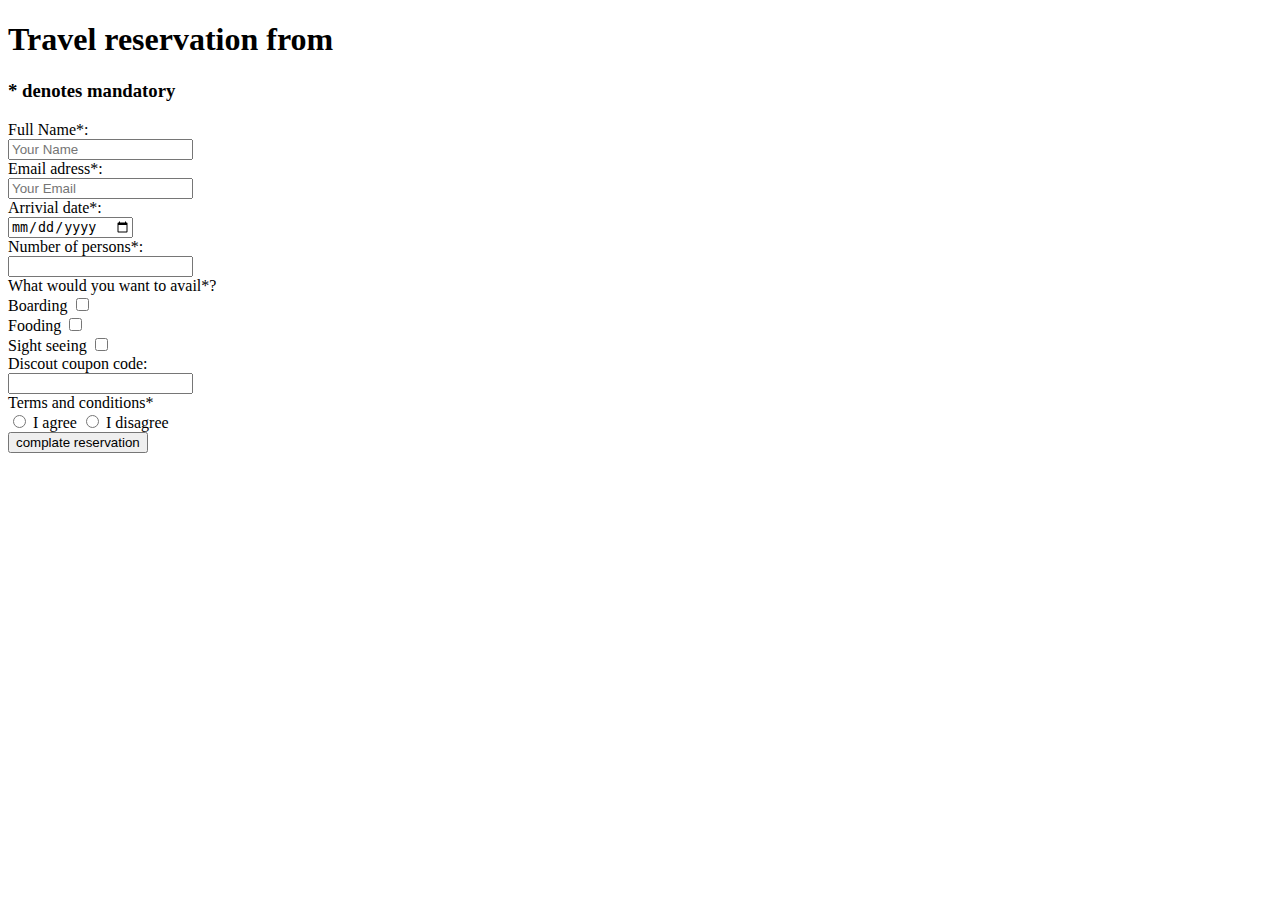
<file: index.html>
<!DOCTYPE html>
<html lang="en">
<head>
    <meta charset="UTF-8">
    <meta http-equiv="X-UA-Compatible" content="IE=edge">
    <meta name="viewport" content="width=device-width, initial-scale=1.0">
    <title>Document</title>
</head>
<body>
    <div class="contanier"><h1>Travel reservation from</h1>
    <h3>* denotes mandatory</h3>
    <form >

           <label for="">Full Name*:</label><br>
           <input type="text" placeholder="Your Name" name="Name"><br>
           <label for="">Email adress*:</label><br>
           <input type="email" placeholder="Your Email" name="Email"><br>
           <label for="">Arrivial date*:</label><br>
           <input type="date"  name="Date"><br>
           <label for="">Number of persons*:</label><br>
           <input type="number" placeholder="" name="Number"><br>
           <label for="">What would you want to avail*? </label><br>
           <span>Boarding</span>
           <input type="checkbox"><br>
           <span>Fooding</span>
           <input type="checkbox"><br>
           <span>Sight seeing</span>
           <input type="checkbox"><br>
           <label for="">Discout coupon code:</label><br>
           <input type="number" placeholder="" name="Number"><br>
           <label for="">Terms and conditions*</label><br>
           <input type="radio"  name="radio">
           <label for="">I agree</label>
           <input type="radio"  name="radio">
           <label for="">I disagree</label><br>
           <button>complate reservation</button>
        
    </form>
    </div>
    
</body>
</html>
</file>
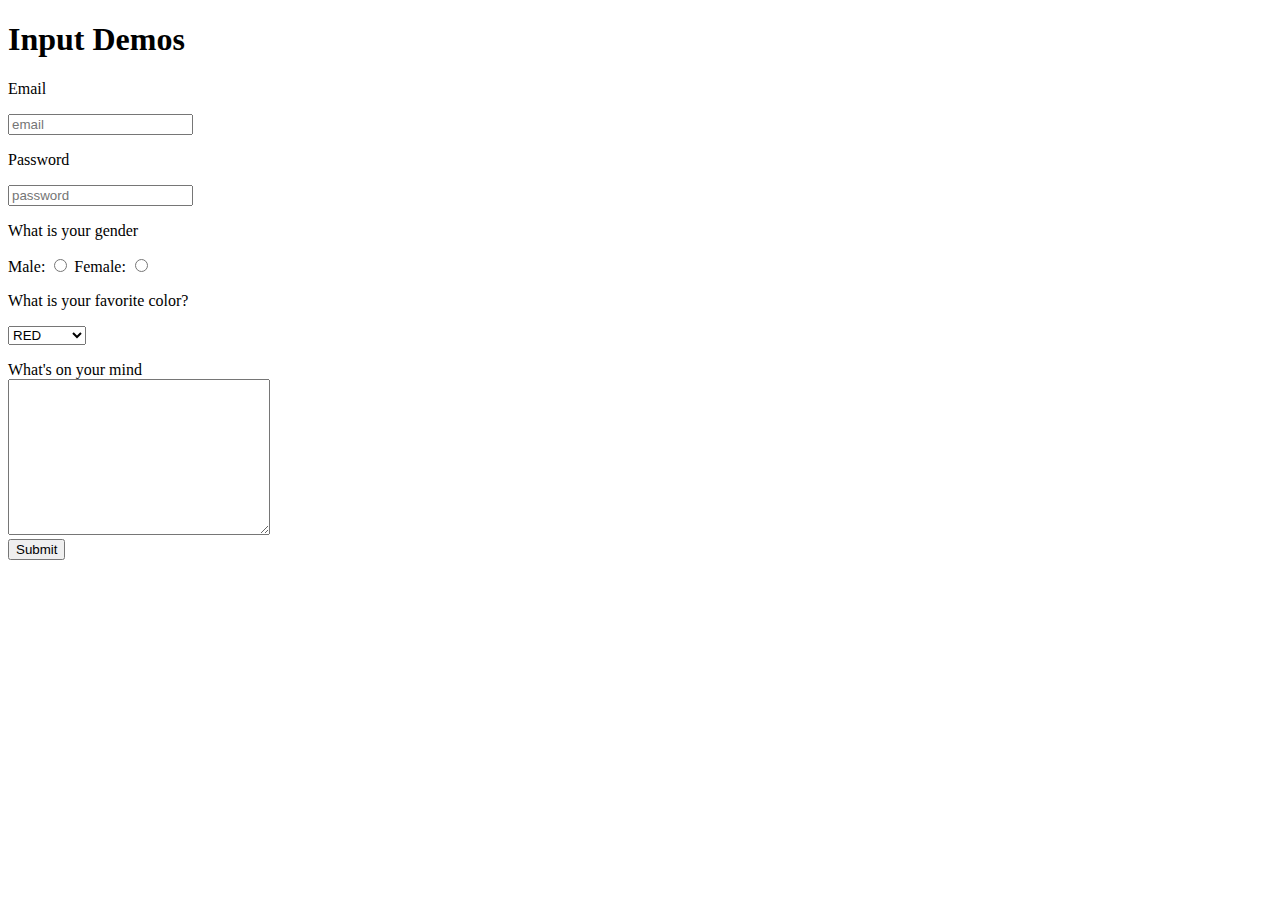
<file: index1.html>
<!DOCTYPE html>
<html lang="en">
<head>
    <meta charset="UTF-8">
    <meta http-equiv="X-UA-Compatible" content="IE=edge">
    <meta name="viewport" content="width=device-width, initial-scale=1.0">
    <title>Document</title>
</head>
<body>
    <h1>Input Demos</h1>
    <form >
        <p>Email</p>
        <input type="email" placeholder="email" name="Name">
        <p>Password</p>
        <input type="password" placeholder="password" name="password">
      <p>What is your gender</p>
        <span>Male:</span>
        <input type="radio" name="gender">
        <span>Female:</span>
        <input type="radio" name="gender">
       <p>What is your favorite color?</p>
       <p><select name="coloor" id="color">
        <option value="red"> RED</option>
        <option value="yellow">YELLOW</option>
        <option value="green">GREEN</option>
       </select></p>
        <label>What's on your mind</label><br>
        <textarea name="coment"cols="30" rows="10"></textarea>
        <br><input type="submit">
    </form>
</body>
</html>
</file>
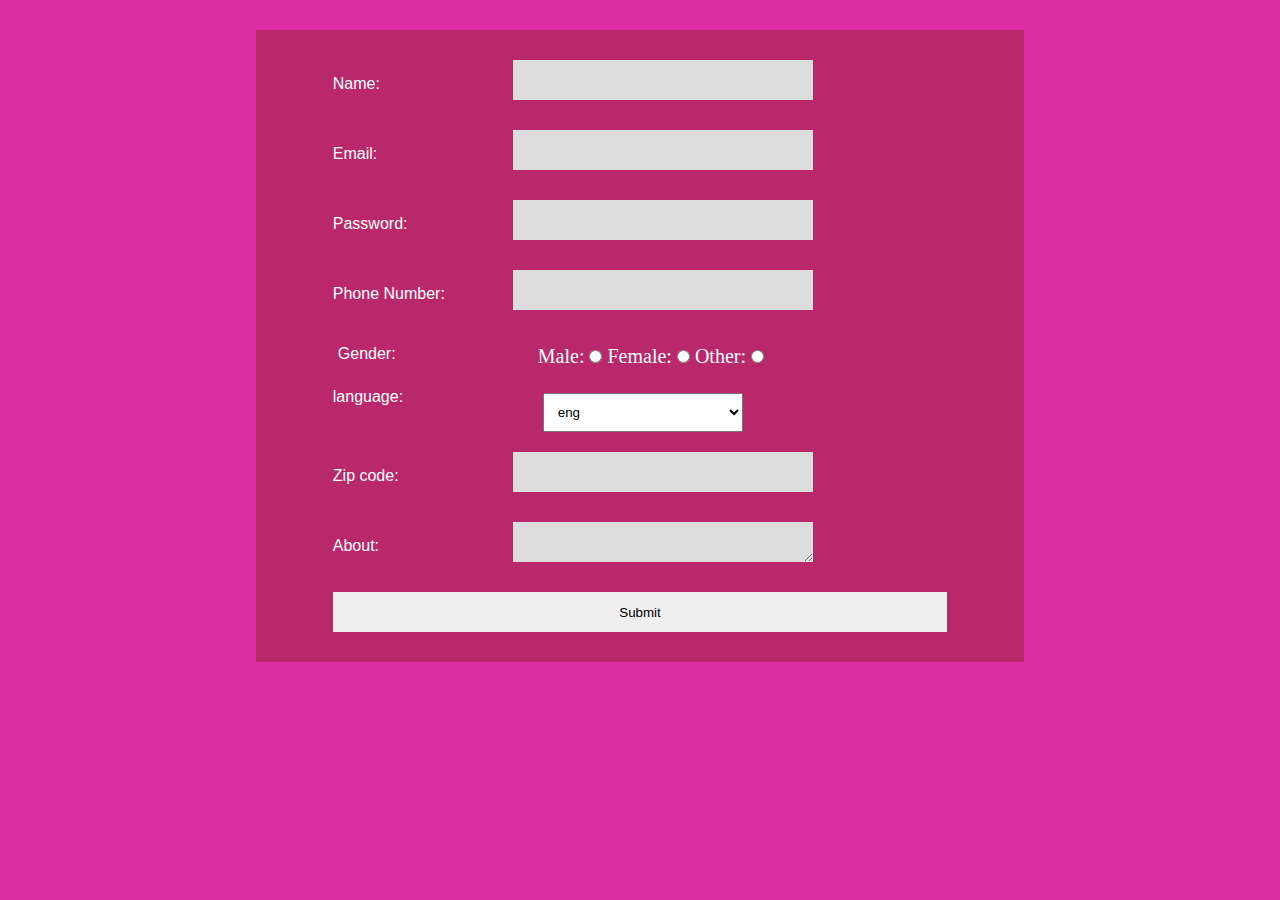
<file: index2.html>
<!DOCTYPE html>
<html lang="en">

<head>
    <meta charset="UTF-8">
    <meta http-equiv="X-UA-Compatible" content="IE=edge">
    <meta name="viewport" content="width=device-width, initial-scale=1.0">
    <title>Document</title>
    <link rel="stylesheet" href="./css/style2.css">
</head>

<body>
    <div class="contanier">
        <div class="data">
            <p class="titles"> Name: </p>
            <input class="inputs" type="text">
        </div>
        <div class="data">
            <p class="titles">Email:</p>
            <input class="inputs" type="email">
        </div>
        <div class="data">
            <p class="titles">Password:</p>
            <input class="inputs" type="password">
        </div>
        <div class="data">
            <p class="titles">Phone Number:</p>
            <input class="inputs" type="tel">
        </div>

        <div class="data">
            <p class="titles gender">Gender:</p>
            <span>Male:</span>
            <input type="radio" name="gender">
            <span>Female:</span>
            <input type="radio" name="gender">
            <span>Other:</span>
            <input type="radio" name="gender">
        </div>
        <div class="data">
            <p class="titles">language:</p>
            <select>
                <option value="English">eng</option>
                <option value="Russia">rus</option>
                <option value="Uzbek">uzb</option>
            </select>
        </div>
        <div class="data">
            <p class="titles"> Zip code:</p>
            <input type="password" class="inputs">

        </div>
        <div class="data">
            <p class="titles">About:</p>
            <textarea class="inputs" cols="30" rows="3"></textarea>
        </div>
        <input class="in-btn" type="submit" placeholder="Registr">

    </div>
    </div>
</body>

</html>
</file>
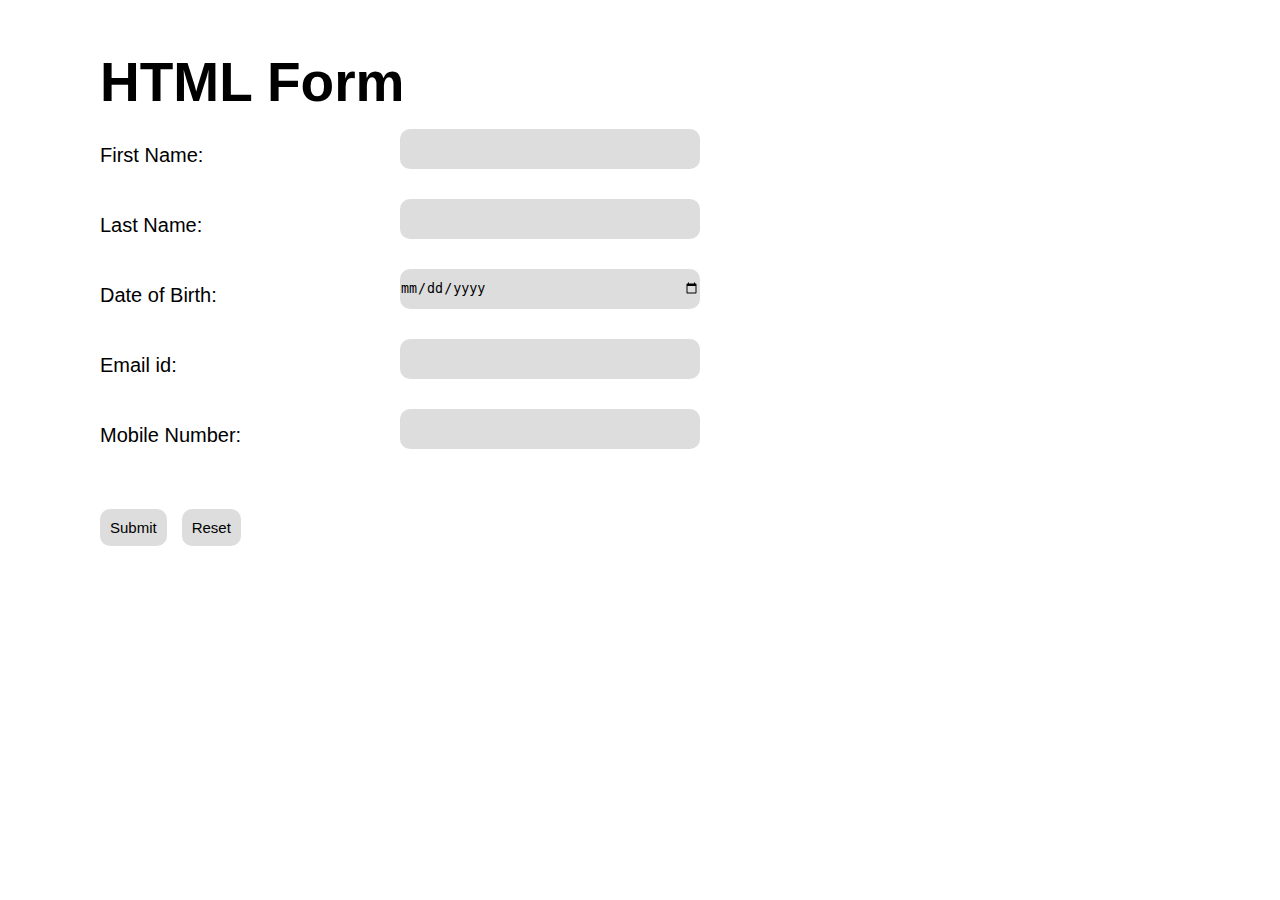
<file: index3.html>
<!DOCTYPE html>
<html lang="en">

<head>
    <meta charset="UTF-8">
    <meta http-equiv="X-UA-Compatible" content="IE=edge">
    <meta name="viewport" content="width=device-width, initial-scale=1.0">
    <title>Document</title>
    <link rel="stylesheet" href="./css/style3.css">
</head>

<body>
    <form>

        <div class="main">

            <h1>HTML Form</h1>
            <div class="data">
                <p class="titles"> First Name: </p>
                <input class="inputs" type="text">
            </div>
            <div class="data">
                <p class="titles">Last Name:</p>
                <input class="inputs" type="text">
            </div>
            <div class="data">
                <p class="titles"> Date of Birth: </p>
                <input class="inputs" type="date">
            </div>
            <div class="data">
                <p class="titles"> Email id: </p>
                <input class="inputs" type="email">
            </div>
            <div class="data">
                <p class="titles"> Mobile Number: </p>
                <input class="inputs" type="tel">
            </div>
            <div class="btn"> <input class="in-btn" type="submit">
                <input class="in-btn" type="reset">
            </div>

        </div>

    </form>
</body>

</html>
</file>
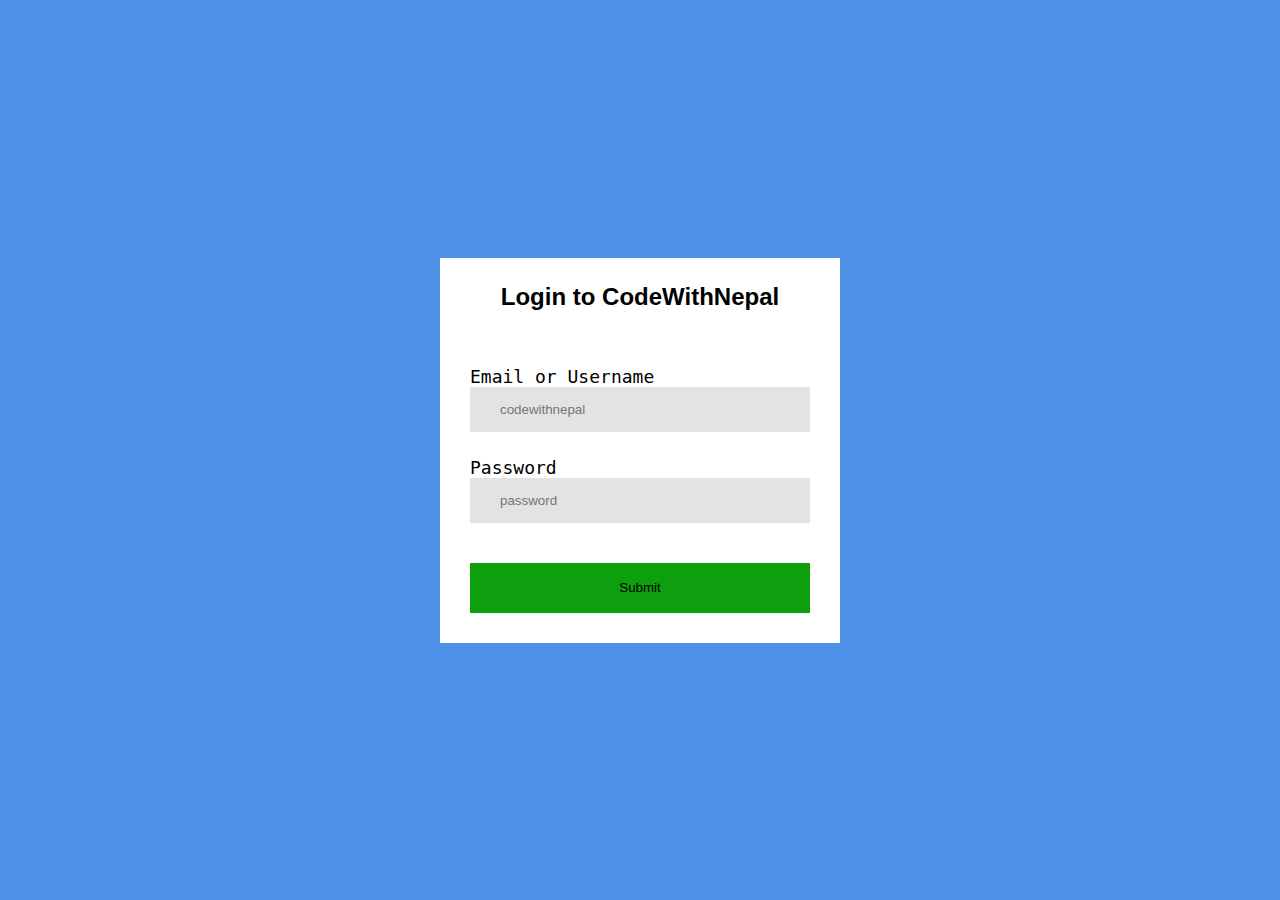
<file: index4.html>
<!DOCTYPE html>
<html lang="en">

<head>
    <meta charset="UTF-8">
    <meta http-equiv="X-UA-Compatible" content="IE=edge">
    <meta name="viewport" content="width=device-width, initial-scale=1.0">
    <title>Document</title>
    <link rel="stylesheet" href="./css/style4.css">

</head>

<body>
    <div class="form__head">
        <h2>
            Login to CodeWithNepal
        </h2>


        <form>
            <div class="form__inner-box"><label>Email or Username</label>
                <input class="input__data" type="email" placeholder="codewithnepal">
                <label>Password</label>
                <input class="input__data" type="password" placeholder="password">
                <input class="input__btn" type="submit">
            </div>
        </form>
    </div>

</body>

</html>
</file>
<file: css/style2.css>
* {
    margin: 0px;
    padding: 0px;
    box-sizing: border-box;
}

body {
    background-color: rgb(220, 46, 165);
}

.contanier {
    margin: auto;
    margin-top: 30px;
    width: 60%;
    background-color: rgb(186, 40, 108);
    padding-top: 30px;
}

.titles {
    display: inline;

    padding-top: 15px;
    width: 150px;
    font-family: sans-serif;
    color: white;

}

.data {
    display: flex;
    margin-left: 10%;


}

.inputs {
    margin-left: 30px;
    width: 300px;
    height: 40px;
    border: 0px;

    background-color: #ddd;
    margin-bottom: 30px;

}

select {
    width: 200px;
    margin: 20px;
    padding: 10px;
    margin-left: 60px;
}

span {
    margin: 5px;
    color: white;
    font-size: 20px;
}

.gender {
    padding: 5px;
    margin-right: 50px;
}

.in-btn {
    width: 80%;
    height: 40px;
    margin-bottom: 30px;
    margin-left: 10%;
    border: 0px;
}
</file>
<file: css/style3.css>
* {
    margin: 0px;
    padding: 0px;
    box-sizing: border-box;
}

/* .heading {
    width: 30%;
    margin: auto;
    font-size: 20px;
    font-family: arial;
    color: blue;
} */

h1{
    margin-bottom: 15px;
    font-family: sans-serif;
    font-size:55px;
}
.main{
margin-left: 100px;
margin-top: 50px;
}
.titles{
    display: inline;
    padding-top: 15px;
    font-size: 20px;
    width: 150px;
    font-family: sans-serif;
    
}
.data{
    display: flex;
}
.inputs{
    margin-left:150px;
    width: 300px;
    height: 40px;
    border: 0px;
    border-radius: 10px;
    background-color: #ddd;
    margin-bottom: 30px;

}





.btn {
    display: flex;
    width: 100px;
    margin-top: 30px;
    
}

.in-btn {

    background-color: #ddd;
    padding: 10px;
    margin-right: 15px;
    border:0px;
    border-radius: 10px;
    font-size: 15px;
    
    
    
}
</file>
<file: css/style4.css>
*{
    margin: 0px;
    padding: 0px;
    box-sizing: border-box;
}
body{
    height: 100vh;
    display: flex;
    justify-content: center;
    align-items: center;
    background-color: rgb(77, 146, 232);
}
.form__head{
width: 100%;
width: 400px;
background-color: white;
}
.form__inner-box{
    padding: 30px;
}
label{
    display: block;
    font-family:monospace;
    margin-top: 25px;
    font-size: 18px;
}
h2{
    text-align: center;
    font-family: sans-serif;
    margin-top: 25px;
}
.input__data{
    display: block;
    background-color: rgba(132, 126, 126, 0.214);
    padding: 15px 30px;
    border: 0px;
    width: 100%;
    
    
}
.input__btn{
    background-color: rgb(13, 159, 13);
    width: 100%;
    height: 50px;
    border: 0px;
    margin-top: 40px;
}
</file>
